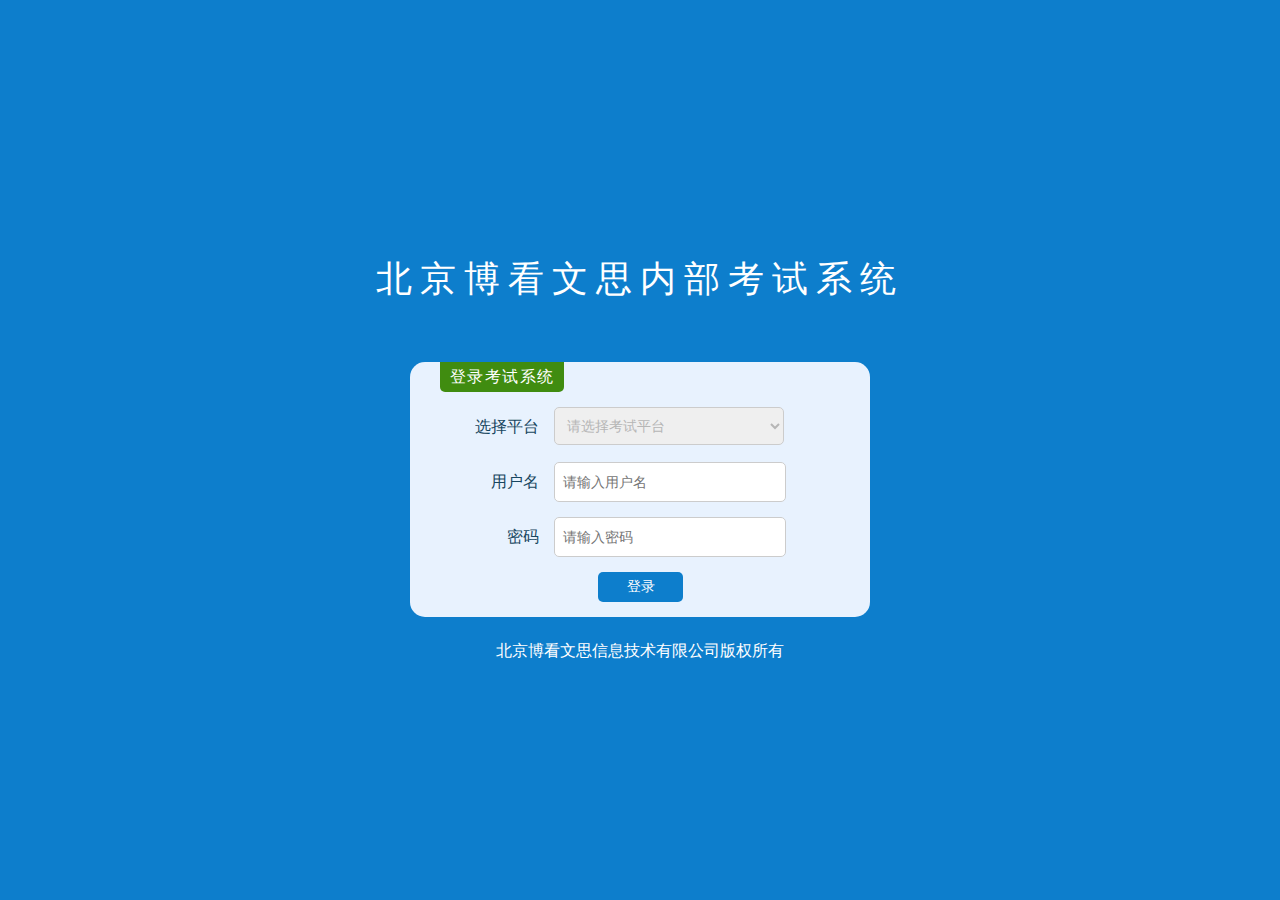
<file: 考试系统/index.html>
<!DOCTYPE html>
<html lang="en">
<head>
    <meta charset="UTF-8">
    <title>博看考试首页</title>
    <script type="text/javascript" src="js/jquery.min.js"></script>
    <link rel="stylesheet" type="text/css" href="css/resetPage.css">
    <link rel="stylesheet" type="text/css" href="css/index.css">
    <script type="text/javascript" src="js/layer/layer.js"></script>
</head>
<body>
    <div  class="wrap">
        <div class="main">
            <p>北京博看文思内部考试系统</p>
            <div class="login">
                <div class="logo">登录考试系统</div>
                <div class="form">
                    <label>选择平台</label>
                    <select class="character">
                        <option>请选择考试平台</option>
                        <option value="1">学生</option>
                        <option value="2">教师</option>
                    </select>
                </div>
                <div class="form">
                    <label class="one">用户名</label>
                    <input class="username" type="text" placeholder="请输入用户名">
                </div>
                <div class="form">
                    <label class="two">密码</label>
                    <input class="password" type="password" placeholder="请输入密码">
                </div>
                <div class="button">
                    <a class="login_btn" href="###">登录</a>
                </div>
            </div>
            <p>北京博看文思信息技术有限公司版权所有</p>
        </div>
    </div>
    <script type="text/javascript" src="js/index.js"></script>
</body>
</html>
</file>
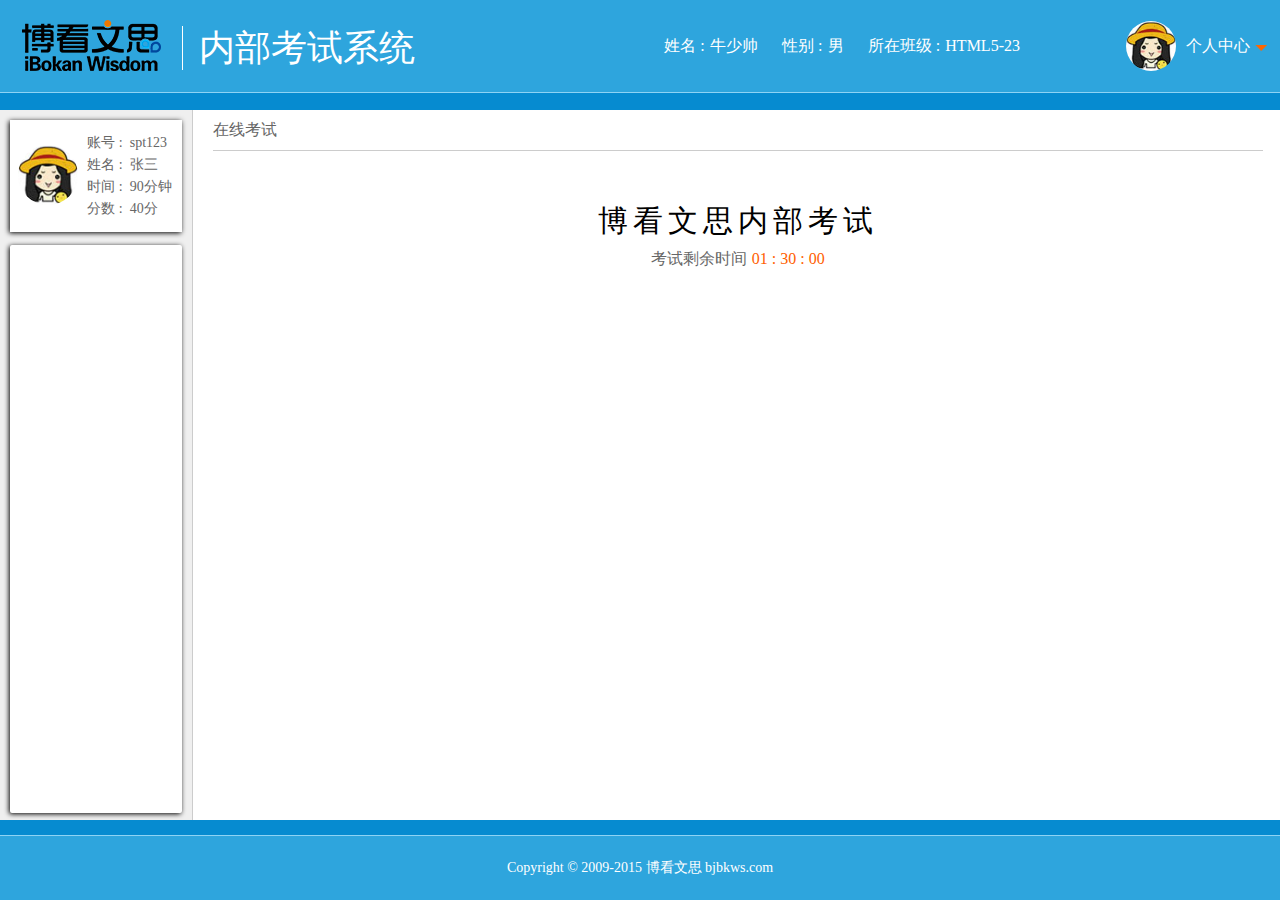
<file: 考试系统/examQues.html>
<!DOCTYPE html>
<html lang="en">
<head>
    <meta charset="UTF-8">
    <title>在线考试</title>
    <script type="text/javascript" src="js/jquery.min.js"></script>
    <link rel="stylesheet" type="text/css" href="css/resetPage.css">
    <link rel="stylesheet" type="text/css" href="css/examQues.css">
    <script type="text/javascript" src="js/getinfo.js"></script>
    <script type="text/javascript" src="js/layer/layer.js"></script>
</head>
<body>
    <div class="wrap">
        <div class="top">
            <div class="clear">
                <div class="title">
                    <img src="images/ks-logo.png" alt="">
                    <span>内部考试系统</span>
                </div>
                <div class="personal">
                    <div>姓名 :<span>牛少帅</span></div>
                    <div>性别 :<span>男</span></div>
                    <div>所在班级 :<span>HTML5-23</span></div>
                </div>
                <div class="list clear">
                    <img src="images/pic.jpg" alt="">
                    <div class="list_info">
                        <div>个人中心<img src="images/ks-jiantou.png"/></div>
                        <ul>
                            <li><a href="myInfo.html">我的资料</a></li>
                            <li><a href="grade.html">查看成绩</a></li>
                            <li><a href="resetPwd.html">修改密码</a></li>
                            <li><a href="###">退出</a></li>
                        </ul>
                    </div>
                </div>
            </div>
        </div>
        <div class="main">
            <div class="left">
                <div class="per_info">
                    <div class="pic_per"><img src="images/pic.jpg" alt=""></div>
                    <div class="infoPer">
                        <div><span>账号&nbsp;:</span><sapn>&nbsp;&nbsp;spt123</sapn></div>
                        <div><span>姓名&nbsp;:</span><sapn>&nbsp;&nbsp;张三</sapn></div>
                        <div><span>时间&nbsp;:</span><sapn>&nbsp;&nbsp;90分钟</sapn></div>
                        <div><span>分数&nbsp;:</span><sapn>&nbsp;&nbsp;40分</sapn></div>
                    </div>
                    <div class="exam_infos"></div>
                </div>
            </div>
            <div class="right">
                <div class="name">在线考试</div>
                <div class="content">
                    <div>博看文思内部考试</div>
                    <p class="time">考试剩余时间<span></span></p>
                    <ul class="exam_info"></ul>
                </div>
            </div>
        </div>
        <div class="footer">
            <div class="copyright">Copyright © 2009-2015 博看文思 bjbkws.com </div>
        </div>
    </div>
    <script type="text/javascript" src="js/header.js"></script>
    <script type="text/javascript" src="js/examQues.js"></script>
</body>
</html>
</file>
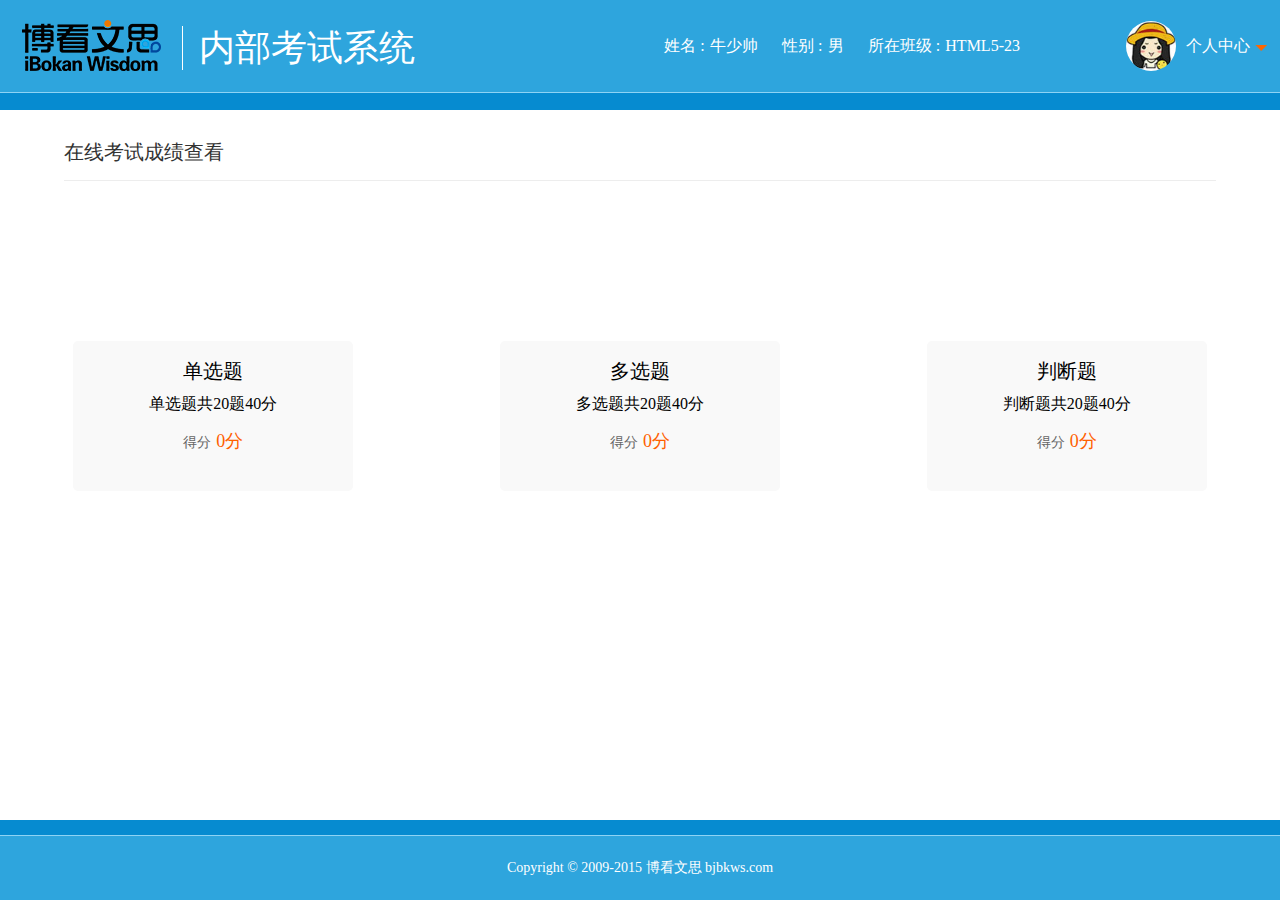
<file: 考试系统/grade.html>
<!DOCTYPE html>
<html lang="en">
<head>
    <meta charset="UTF-8">
    <title>成绩查询</title>
    <script type="text/javascript" src="js/jquery.min.js"></script>
    <link rel="stylesheet" type="text/css" href="css/resetPage.css">
    <link rel="stylesheet" type="text/css" href="css/percen.css">
    <script type="text/javascript" src="js/layer/layer.js"></script>
    <script type="text/javascript" src="js/getinfo.js"></script>
</head>
<body>
    <div class="wrap">
        <div class="top">
            <div class="clear">
                <div class="title">
                    <img src="images/ks-logo.png" alt="">
                    <span>内部考试系统</span>
                </div>
                <div class="personal">
                    <div>姓名 :<span>牛少帅</span></div>
                    <div>性别 :<span>男</span></div>
                    <div>所在班级 :<span>HTML5-23</span></div>
                </div>
                <div class="list clear">
                    <img src="images/pic.jpg" alt="">
                    <div class="list_info">
                        <div>个人中心<img src="images/ks-jiantou.png"/></div>
                        <ul>
                            <li><a href="myInfo.html">我的资料</a></li>
                            <li><a href="grade.html">查看成绩</a></li>
                            <li><a href="resetPwd.html">修改密码</a></li>
                            <li><a href="###">退出</a></li>
                        </ul>
                    </div>
                </div>
            </div>
        </div>
        <div class="main">
            <div class="text">在线考试成绩查看</div>
            <p class="count">你的总分为:<i>0分</i></p>
            <div class="content">
                <div class="species">
                    <div>
                        <p>单选题</p>
                        <p>单选题共20题40分</p>
                        <p class="grade1">得分<span>0分</span></p>
                    </div>
                </div>
                <div class="species">
                    <div>
                        <p>多选题</p>
                        <p>多选题共20题40分</p>
                        <p class="grade2">得分<span>0分</span></p>
                    </div>
                </div>
                <div class="species">
                    <div>
                        <p>判断题</p>
                        <p>判断题共20题40分</p>
                        <p class="grade3">得分<span>0分</span></p>
                    </div>
                </div>
            </div>
        </div>
        <div class="footer">
            <div class="copyright">Copyright © 2009-2015 博看文思 bjbkws.com </div>
        </div>
    </div>
    <script type="text/javascript" src="js/header.js"></script>
    <script type="text/javascript" src="js/percen.js"></script>
</body>
</html>
</file>
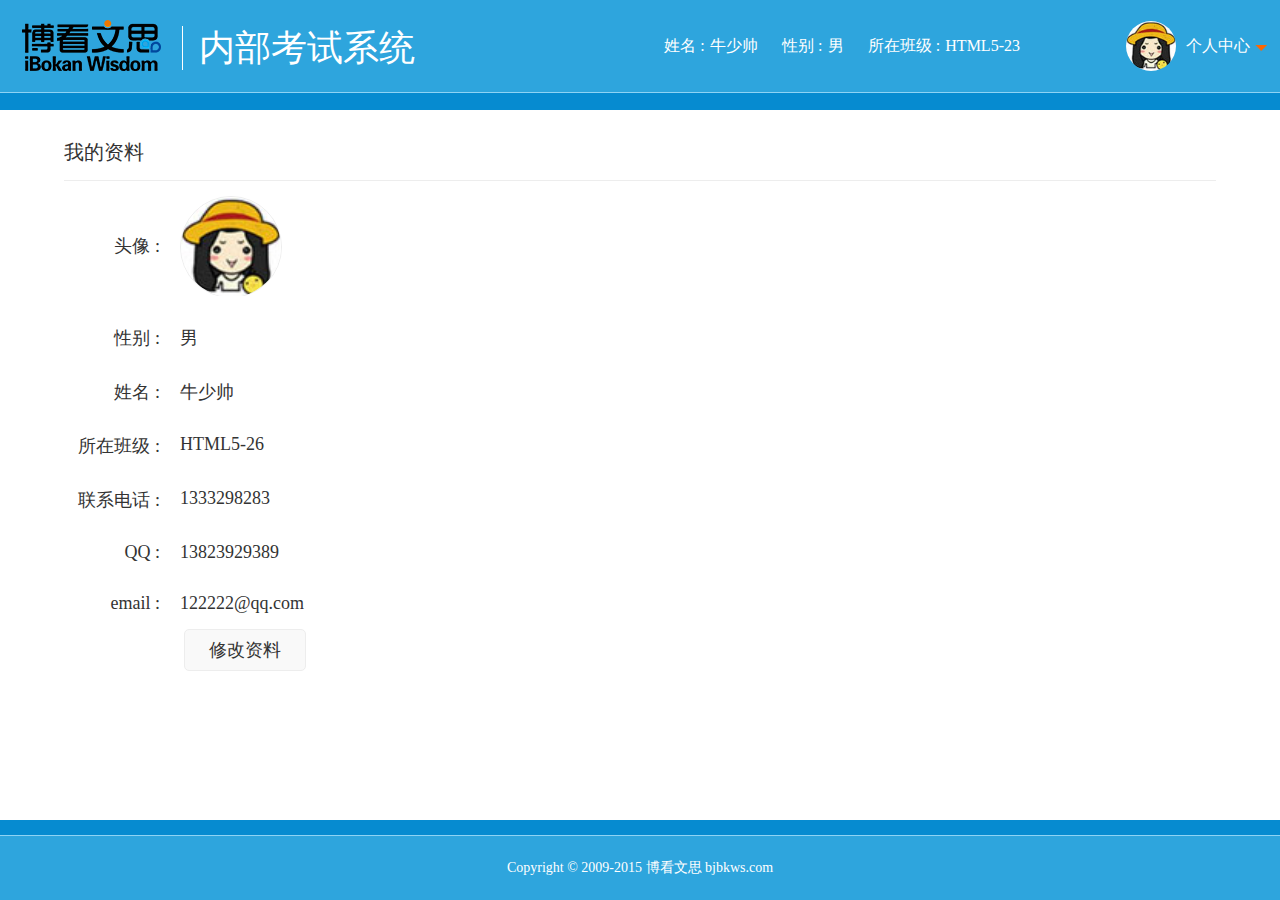
<file: 考试系统/myInfo.html>
<!DOCTYPE html>
<html lang="en">
<head>
    <meta charset="UTF-8">
    <title>我的资料</title>
    <script type="text/javascript" src="js/jquery.min.js"></script>
    <link rel="stylesheet" type="text/css" href="css/resetPage.css">
    <link rel="stylesheet" type="text/css" href="css/myInfo.css">
    <script type="text/javascript" src="js/layer/layer.js"></script>
    <script type="text/javascript" src="js/getinfo.js"></script>
</head>
<body>
    <div class="wrap">
        <div class="top">
            <div class="clear">
                <div class="title">
                    <img src="images/ks-logo.png" alt="">
                    <span>内部考试系统</span>
                </div>
                <div class="personal">
                    <div>姓名 :<span>牛少帅</span></div>
                    <div>性别 :<span>男</span></div>
                    <div>所在班级 :<span>HTML5-23</span></div>
                </div>
                <div class="list clear">
                    <img src="images/pic.jpg" alt="">
                    <div class="list_info">
                        <div>个人中心<img src="images/ks-jiantou.png"/></div>
                        <ul>
                            <li><a href="myInfo.html">我的资料</a></li>
                            <li><a href="grade.html">查看成绩</a></li>
                            <li><a href="resetPwd.html">修改密码</a></li>
                            <li><a href="###">退出</a></li>
                        </ul>
                    </div>
                </div>
            </div>
        </div>
        <div class="main">
            <div class="text">我的资料</div>
            <div class="myInfo">
                <div class="header_pic">
                    <span>头像 :</span>
                    <img src="images/pic.jpg" alt="">
                </div>
                <div>
                    <span>性别 :</span>
                    <span>男</span>
                </div>
                <div>
                    <span>姓名 :</span>
                    <span>牛少帅</span>
                </div>
                <div>
                    <span>所在班级 :</span>
                    <span>HTML5-26</span>
                </div>
                <div>
                    <span>联系电话 :</span>
                    <span>1333298283</span>
                </div>
                <div>
                    <span>QQ :</span>
                    <span>13823929389</span>
                </div>
                <div>
                    <span>email :</span>
                    <span>122222@qq.com</span>
                </div>
            </div>
            <a class="reset_button" href="resetInfo.html">修改资料</a>
        </div>
        <div class="footer">
            <div class="copyright">Copyright © 2009-2015 博看文思 bjbkws.com </div>
        </div>
    </div>
    <script type="text/javascript" src="js/header.js"></script>
</body>
</html>
</file>
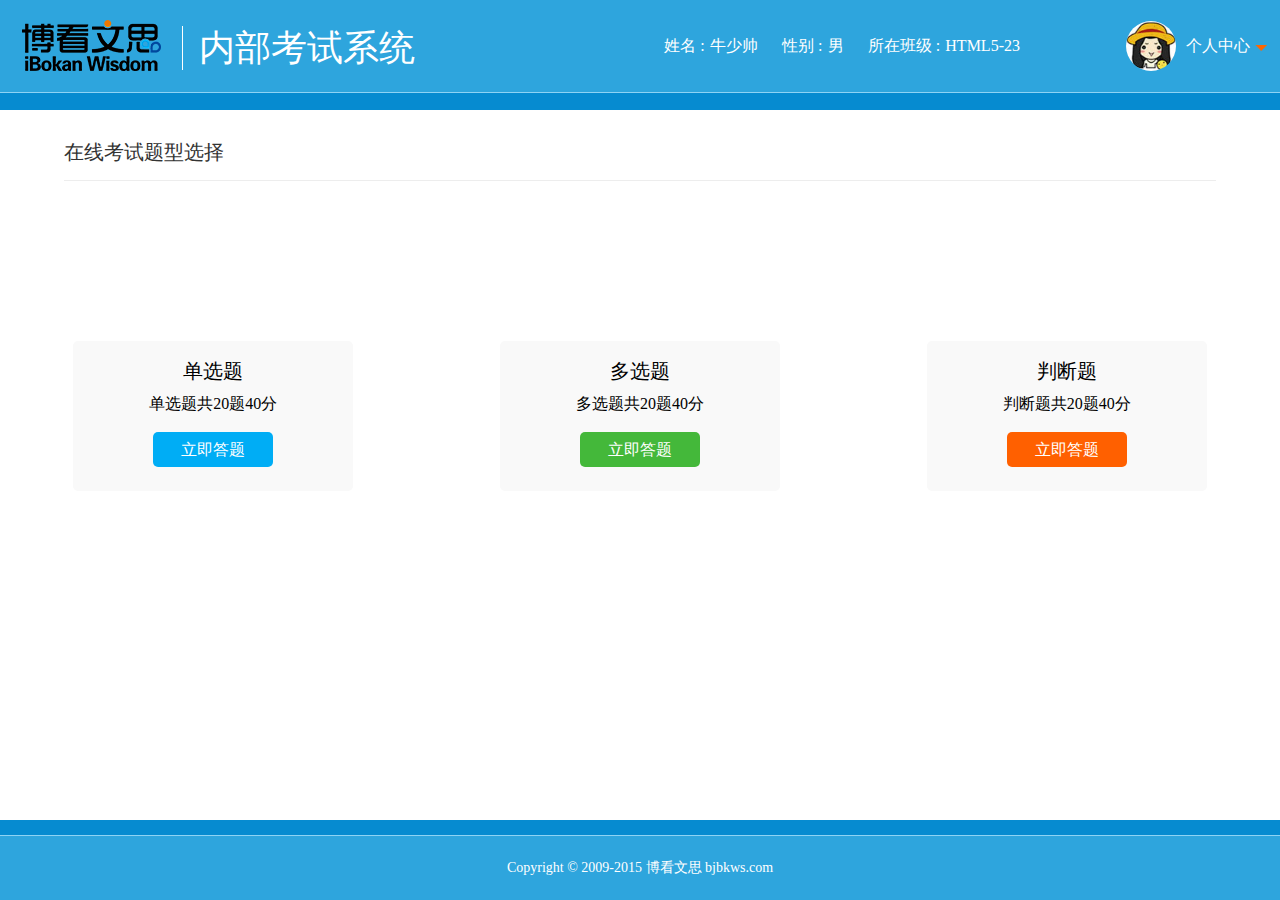
<file: 考试系统/Questions.html>
<!DOCTYPE html>
<html lang="en">
<head>
    <meta charset="UTF-8">
    <title>选择考试内容</title>
    <script type="text/javascript" src="js/jquery.min.js"></script>
    <link rel="stylesheet" type="text/css" href="css/resetPage.css">
    <link rel="stylesheet" type="text/css" href="css/percen.css">
    <script type="text/javascript" src="js/layer/layer.js"></script>
    <script type="text/javascript" src="js/getinfo.js"></script>
</head>
<body>
    <div class="wrap">
        <div class="top">
            <div class="clear">
                <div class="title">
                    <img src="images/ks-logo.png" alt="">
                    <span>内部考试系统</span>
                </div>
                <div class="personal">
                    <div>姓名 :<span>牛少帅</span></div>
                    <div>性别 :<span>男</span></div>
                    <div>所在班级 :<span>HTML5-23</span></div>
                </div>
                <div class="list clear">
                    <img src="images/pic.jpg" alt="">
                    <div class="list_info">
                        <div>个人中心<img src="images/ks-jiantou.png"/></div>
                        <ul>
                            <li><a href="myInfo.html">我的资料</a></li>
                            <li><a href="grade.html">查看成绩</a></li>
                            <li><a href="resetPwd.html">修改密码</a></li>
                            <li><a href="###">退出</a></li>
                        </ul>
                    </div>
                </div>
            </div>
        </div>
        <div class="main">
           <div class="text">在线考试题型选择</div>
           <div class="content">
                <div class="species">
                     <div>
                        <p>单选题</p>
                        <p>单选题共20题40分</p>
                        <a class="species1" href="###">立即答题</a>
                     </div>
                </div>
                <div class="species">
                    <div>
                        <p>多选题</p>
                        <p>多选题共20题40分</p>
                        <a class="species2" href="###">立即答题</a>
                    </div>
                </div>
                <div class="species">
                    <div>
                        <p>判断题</p>
                        <p>判断题共20题40分</p>
                        <a class="species3" href="###">立即答题</a>
                    </div>
                </div>
           </div>
        </div>
        <div class="footer">
            <div class="copyright">Copyright © 2009-2015 博看文思 bjbkws.com </div>
        </div>
    </div>
    <script type="text/javascript" src="js/header.js"></script>
    <script type="text/javascript" src="js/percen.js"></script>
</body>
</html>
</file>
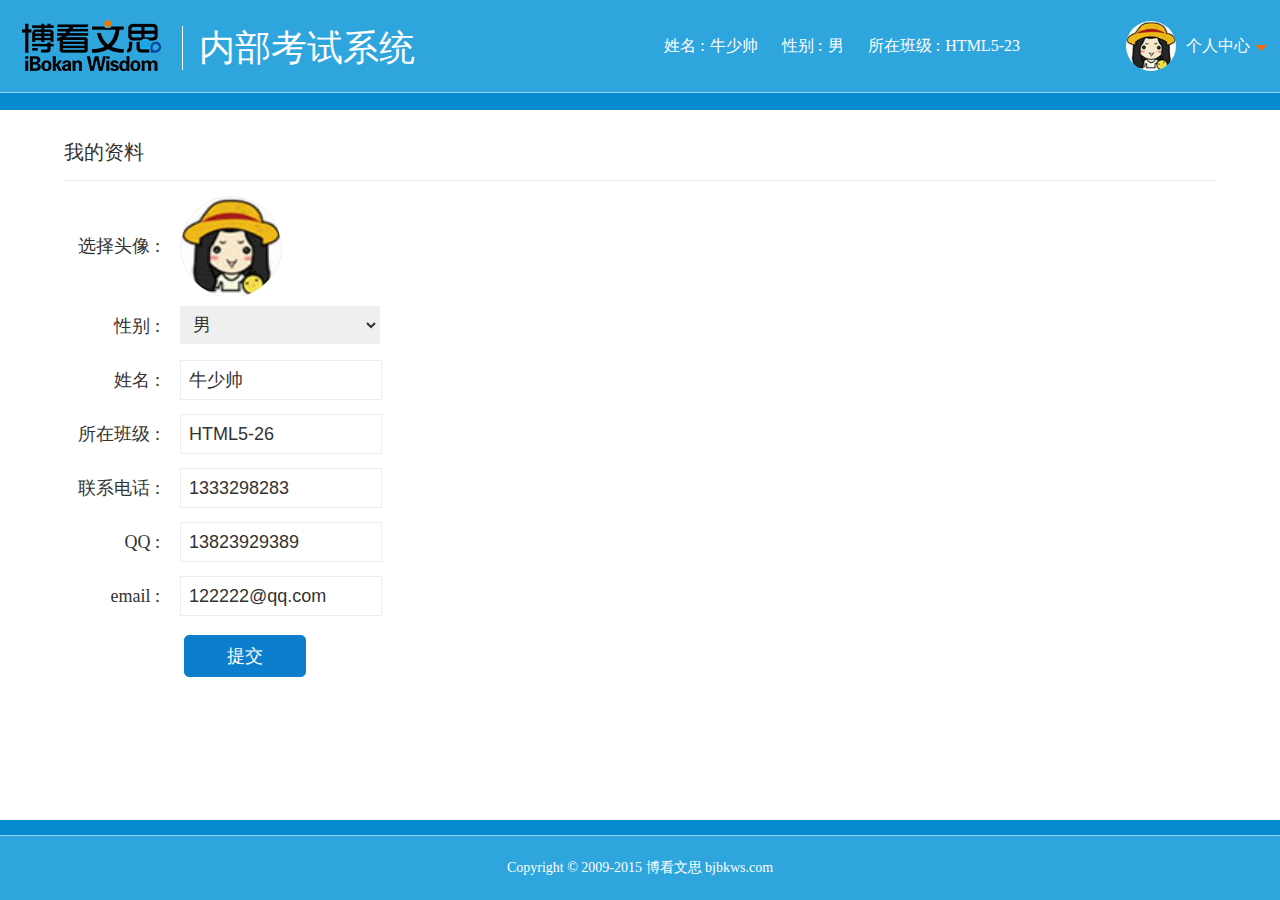
<file: 考试系统/resetInfo.html>
<!DOCTYPE html>
<html lang="en">
<head>
    <meta charset="UTF-8">
    <title>修改资料</title>
    <script type="text/javascript" src="js/jquery.min.js"></script>
    <link rel="stylesheet" type="text/css" href="css/resetPage.css">
    <link rel="stylesheet" type="text/css" href="css/resetInfo.css">
    <script type="text/javascript" src="js/layer/layer.js"></script>
    <script type="text/javascript" src="js/getinfo.js"></script>
</head>
<body>
    <div class="wrap">
        <div class="top">
            <div class="clear">
                <div class="title">
                    <img src="images/ks-logo.png" alt="">
                    <span>内部考试系统</span>
                </div>
                <div class="personal">
                    <div>姓名 :<span>牛少帅</span></div>
                    <div>性别 :<span>男</span></div>
                    <div>所在班级 :<span>HTML5-23</span></div>
                </div>
                <div class="list clear">
                    <img src="images/pic.jpg" alt="">
                    <div class="list_info">
                        <div>个人中心<img src="images/ks-jiantou.png"/></div>
                        <ul>
                            <li><a href="myInfo.html">我的资料</a></li>
                            <li><a href="grade.html">查看成绩</a></li>
                            <li><a href="resetPwd.html">修改密码</a></li>
                            <li><a href="###">退出</a></li>
                        </ul>
                    </div>
                </div>
            </div>
        </div>
        <div class="main">
            <div class="text">我的资料</div>
            <div class="myInfo">
                <div class="header_pic">
                    <span>选择头像 :</span>
                    <img src="images/pic.jpg" alt="">
                    <input type="file" accept="*/video">
                </div>
                <div>
                    <span>性别 :</span>
                    <select>
                        <option>男</option>
                        <option>女</option>
                    </select>
                </div>
                <div>
                    <span>姓名 :</span>
                    <input type="text" value="牛少帅">
                </div>
                <div>
                    <span>所在班级 :</span>
                    <input type="text" value="HTML5-26">
                </div>
                <div>
                    <span>联系电话 :</span>
                    <input type="text" value="1333298283">
                </div>
                <div>
                    <span>QQ :</span>
                    <input type="text" value="13823929389">
                </div>
                <div>
                    <span>email :</span>
                    <input type="text" value="122222@qq.com">
                </div>
            </div>
            <a class="reset_button" href="###">提交</a>
        </div>
        <div class="footer">
            <div class="copyright">Copyright © 2009-2015 博看文思 bjbkws.com </div>
        </div>
    </div>
    <script type="text/javascript" src="js/resetInfo.js"></script>
    <script type="text/javascript" src="js/header.js"></script>
</body>
</html>
</file>
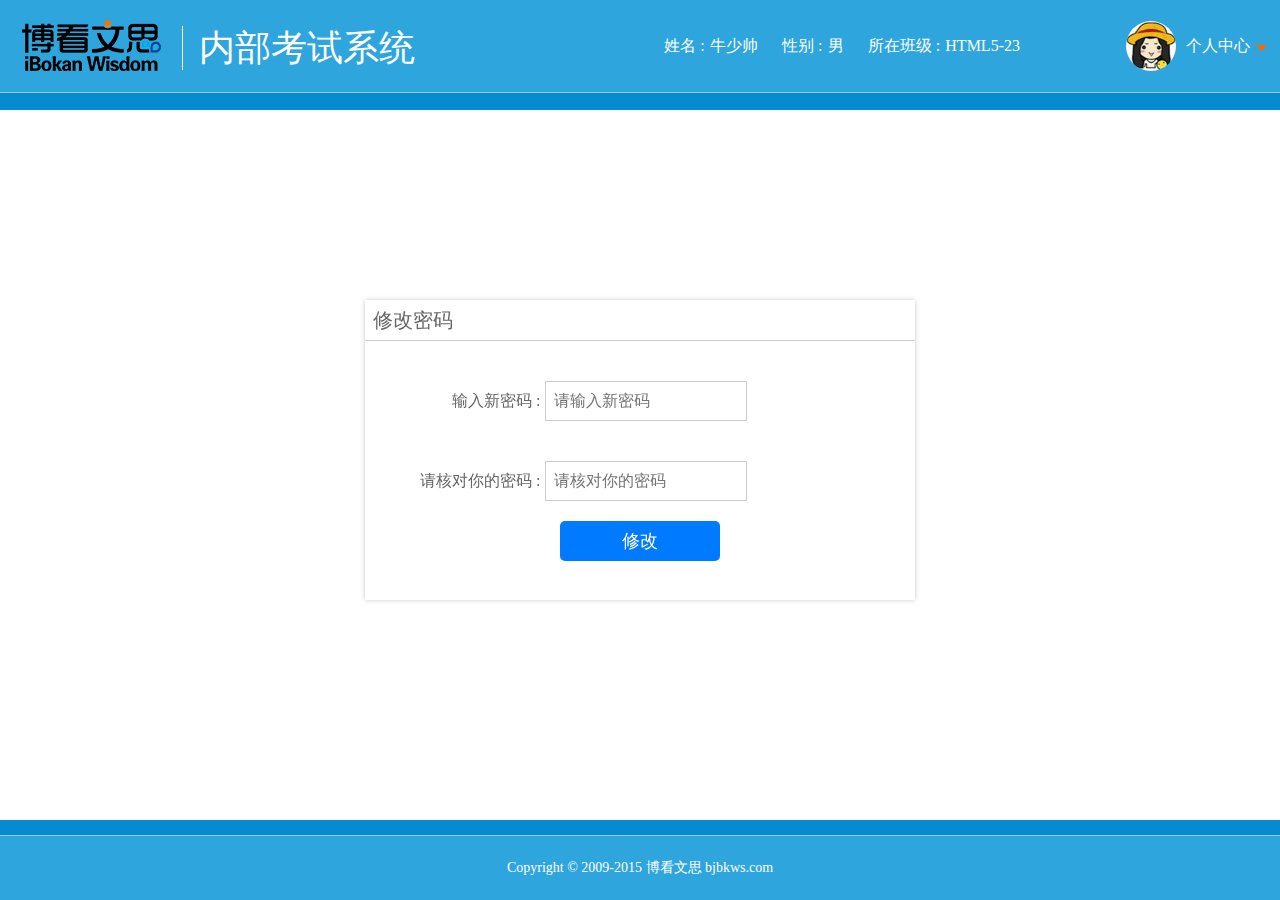
<file: 考试系统/resetPwd.html>
<!DOCTYPE html>
<html lang="en">
<head>
    <meta charset="UTF-8">
    <title>修改密码</title>
    <script type="text/javascript" src="js/jquery.min.js"></script>
    <link rel="stylesheet" type="text/css" href="css/resetPage.css">
    <link rel="stylesheet" type="text/css" href="css/resetpwd.css">
    <script type="text/javascript" src="js/layer/layer.js"></script>
    <script type="text/javascript" src="js/getinfo.js"></script>
</head>
<body>
    <div class="wrap">
        <div class="top">
            <div class="clear">
                <div class="title">
                    <img src="images/ks-logo.png" alt="">
                    <span>内部考试系统</span>
                </div>
                <div class="personal">
                    <div>姓名 :<span>牛少帅</span></div>
                    <div>性别 :<span>男</span></div>
                    <div>所在班级 :<span>HTML5-23</span></div>
                </div>
                <div class="list clear">
                    <img src="images/pic.jpg" alt="">
                    <div class="list_info">
                        <div>个人中心<img src="images/ks-jiantou.png"/></div>
                        <ul>
                            <li><a href="myInfo.html">我的资料</a></li>
                            <li><a href="grade.html">查看成绩</a></li>
                            <li><a href="resetPwd.html">修改密码</a></li>
                            <li><a href="###">退出</a></li>
                        </ul>
                    </div>
                </div>
            </div>
        </div>
        <div class="main">
            <div class="reset">
                <p>修改密码</p>
                <div>
                    <label>输入新密码&nbsp;:</label>
                    <input class="pwd" type="password" placeholder="请输入新密码">
                </div>
                <div>
                    <label>请核对你的密码&nbsp;:</label>
                    <input class="checkPwd" type="password" placeholder="请核对你的密码">
                </div>
                <input class="button" type="button" value="修改">
            </div>
        </div>
        <div class="footer">
            <div class="copyright">Copyright © 2009-2015 博看文思 bjbkws.com </div>
        </div>
    </div>
    <script type="text/javascript" src="js/header.js"></script>
    <script type="text/javascript" src="js/resetpwd.js"></script>
</body>
</html>
</file>
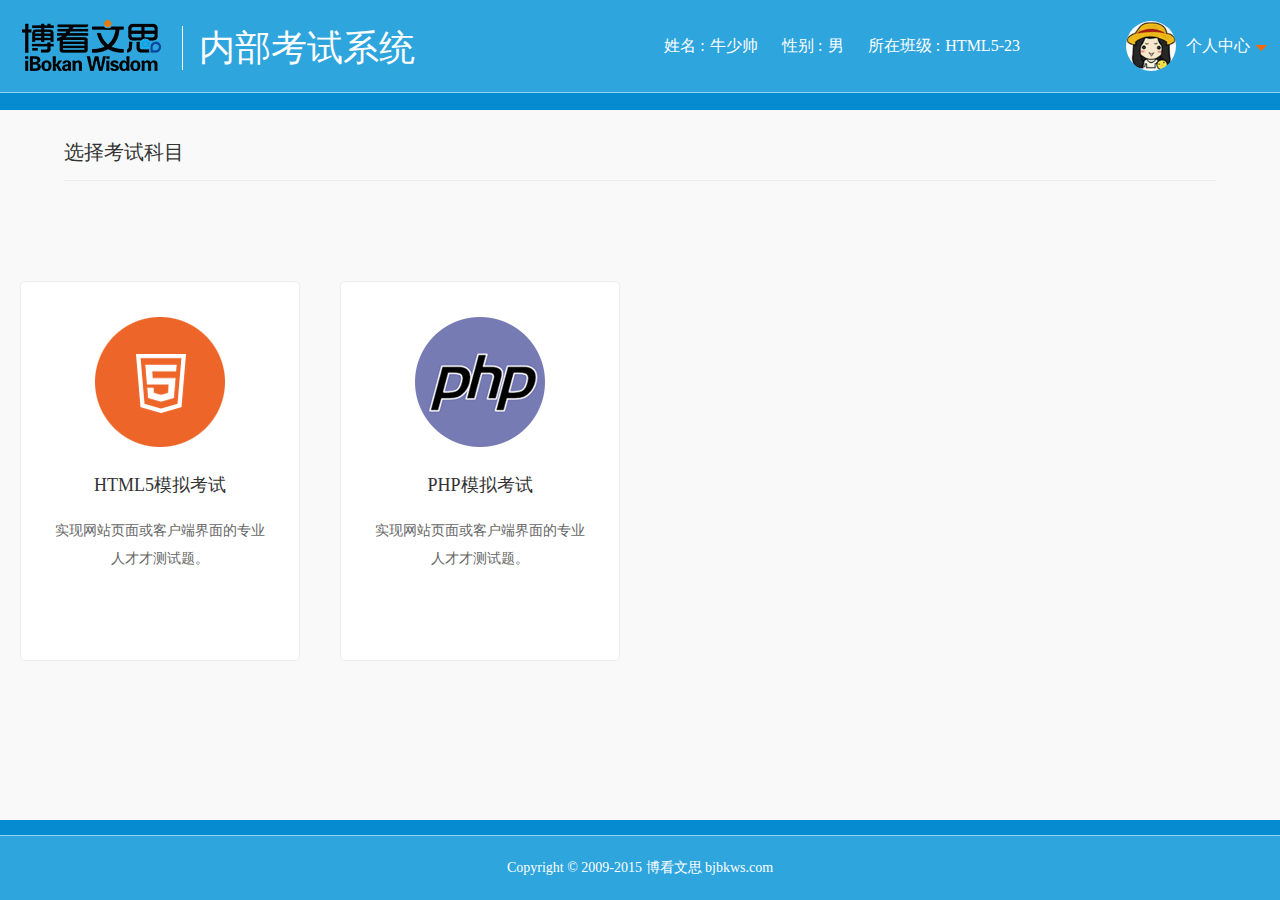
<file: 考试系统/select.html>
<!DOCTYPE html>
<html lang="en">
<head>
    <meta charset="UTF-8">
    <title>选择页面</title>
    <script type="text/javascript" src="js/jquery.min.js"></script>
    <link rel="stylesheet" type="text/css" href="css/resetPage.css">
    <script type="text/javascript" src="js/layer/layer.js"></script>
    <script type="text/javascript" src="js/getinfo.js"></script>
    <link rel="stylesheet" type="text/css" href="css/select.css">
</head>
<body>
    <div class="wrap">
        <div class="top">
            <div class="clear">
                <div class="title">
                    <img src="images/ks-logo.png" alt="">
                    <span>内部考试系统</span>
                </div>
                <div class="personal">
                    <div>姓名 :<span>牛少帅</span></div>
                    <div>性别 :<span>男</span></div>
                    <div>所在班级 :<span>HTML5-23</span></div>
                </div>
                <div class="list clear">
                    <img src="images/pic.jpg" alt="">
                    <div class="list_info">
                        <div>个人中心<img src="images/ks-jiantou.png"/></div>
                        <ul>
                            <li><a href="myInfo.html">我的资料</a></li>
                            <li><a href="grade.html">查看成绩</a></li>
                            <li><a href="resetPwd.html">修改密码</a></li>
                            <li><a href="###">退出</a></li>
                        </ul>
                    </div>
                </div>
            </div>
        </div>
        <div class="main">
           <div class="text">选择考试科目</div>
           <div class="class_info">
               <div>
                   <div href="###">
                       <div>
                           <img src="images/HTML5.png" alt="">
                           <span>HTML5模拟考试</span>
                       </div>
                       <p>实现网站页面或客户端界面的专业人才才测试题。</p>
                       <ul>
                           <li>
                               <div class="name">语言基础</div>
                               <div>
                                   <a href="###">HTML</a>
                                   <a href="###">CSS</a>
                                   <a href="###">JavaScript</a>
                               </div>
                           </li>
                           <li>
                               <div class="name">高级知识</div>
                               <div>
                                   <a href="###">jQuery</a>
                                   <a href="###">HTML5</a>
                                   <a href="###">CSS3</a>
                               </div>
                           </li>
                           <li>
                               <div class="name">进阶知识</div>
                               <div>
                                   <a href="###">Angular</a>
                                   <a href="###">bootstrap</a>
                                   <a href="###">Node.js</a>
                               </div>
                           </li>
                       </ul>
                   </div>
               </div>
               <div>
                   <div href="###">
                       <div>
                           <img src="images/PHP.png" alt="">
                           <span>PHP模拟考试</span>
                       </div>
                       <p>实现网站页面或客户端界面的专业人才才测试题。</p>
                       <ul>
                           <li>
                               <div class="name">语言基础</div>
                               <div>
                                   <a href="###">服务器配置</a>
                                   <a href="###">基本语法</a>
                                   <a href="###">运算与控制</a>
                                   <a href="###">常用函数</a>
                                   <a href="###">字符串与数组处理</a>
                               </div>
                           </li>
                           <li>
                               <div class="name">高级知识</div>
                               <div>
                                   <a href="###">面向对象编程</a>
                                   <a href="###">MySQL命令操作</a>
                               </div>
                           </li>
                           <li>
                               <div class="name">进阶知识</div>
                               <div>
                                   <a href="###">框架的使用</a>
                               </div>
                           </li>
                       </ul>
                   </div>
               </div>
           </div>
        </div>
        <div class="footer">
            <div class="copyright">Copyright © 2009-2015 博看文思 bjbkws.com </div>
        </div>
    </div>
    <script type="text/javascript" src="js/select.js"></script>
    <script type="text/javascript" src="js/header.js"></script>
</body>
</html>
</file>
<file: 考试系统/css/index.css>
.wrap{
    width: 100%;
    height: 100%;
    overflow: hidden;
    background: #0d7ecc;
    position:relative;
}
.main{
    width: 580px;
    height: 430px;
    overflow: hidden;
    position: absolute;
    top:50%;
    left: 50%;
    margin-left: -290px;
    margin-top: -200px;
    overflow: hidden;
}
.main>p:nth-child(1){
    font-size: 36px;
    color: #fff;
    width: 100%;
    text-align: center;
    line-height: 38px;
    height: 38px;
    margin-top: 10px;
    letter-spacing:8px;
}
.main>div{
    width: 460px;
    height: 255px;
    background: #e8f2fe;
    border-radius: 15px;
    margin: 64px auto 24px;
    overflow: hidden;
}
.main>p:nth-child(3){
    font-size: 16px;
    width: 100%;
    text-align: center;
    color: #fff;
}
.logo{
    width: 124px;
    height: 30px;
    background: #408c10;
    border-radius: 0px 0px 5px 5px;
    font-size: 16px;
    text-align: center;
    line-height: 30px;
    color: #fff;
    margin-left: 30px;
    letter-spacing: 1.5px;
}
.form{
    width: 330px;
    height: 40px;
    overflow: hidden;
    margin: 15px auto 0px;
}
.one{
    text-indent: 1em;
}
.two{
    text-indent: 2em;
}
.form>label,
.form>input,
.form>select{
    float: left;
    font-size: 16px;
    display: block;
    color: #333;
}
.form>select{
    color: #b6b6b6;
}
.form>select>option{
    color:#333;
}
.form>select>option:nth-child(1){
    color:#b6b6b6;
}
.form>select>option{
    color:#333;
}
.form>label{
    height: 40px;
    line-height:40px;
    color: #174660;
}
.form>input,
.form>select{
    width: 230px;
    height:38px;
    border: 1px solid #ccc;
    margin-left: 15px;
    text-indent: 8px;
    font-size: 14px;
    border-radius: 5px;
}
.button{
    width: 100%;
    height: 30px;
    margin-top: 15px;
}
.button>a{
    text-align: center;
    display: block;
    width: 85px;
    height: 30px;
    line-height: 30px;
    color:#fff;
    font-size: 14px;
    background: #0d7ecc;
    float: left;
    text-decoration: none;
    border-radius: 5px;
    margin-left: 188px;
}
</file>
<file: 考试系统/css/examQues.css>
.wrap{
    width: 100%;
    height: 100%;
    overflow: hidden;
}
.main>div{
    float: left;
}
.left{
    width: 15%;
    background: #efefef;
    overflow-y:auto;
    overflow-x: hidden;
    nin-height: 100%;
    border-right:1px solid #ccc;
}
.right{
    width: 82%;
    overflow-y: auto;
    overflow-x: hidden;
    margin-left: 20px;
}
.per_info{
    width: 90%;
    height: 112px;
    background: #fff;
    margin: 10px auto 15px;
    box-shadow: -1px 1px 5px #000;
}
.per_info>div{
    float: left;
}
.per_info>div:nth-child(1){
     width: 45%;
}
.per_info>div:nth-child(2){
    width: 55%;
    margin-top: 12px;
}
.pic_per>img{
    width: 60px;
    height:60px;
    border-radius: 50%;
    display: block;
    margin: 25px auto;
}
.infoPer>div{
    width: 100%;
    color: #666;
    font-size: 14px;
    height: 22px;
    line-height: 22px;
}
.exam_infos{
    width: 100%;
    width: 100%;
    margin: 15px auto;
    overflow-y: auto;
    overflow-x: hidden;
    background: #fff;
    border-radius: 2px;
    box-shadow: -1px 1px 5px #000;
}
.class_exam{
    width: 100%;
    overflow: hidden;
}
.class_exam>p{
    width: 90%;
    height: 30px;
    overflow: hidden;
    font-size: 16px;
    line-height: 30px;
    background: #efefef;
    margin: 10px auto 0px;
    text-indent: 8px;
    border-radius: 2px;
}
.class_exam>ul{
    width: 90%;
    overflow: hidden;
    margin: 0 auto;
}
.class_exam>ul li{
     width: 20%;
    float: left;
    margin-top: 6px;
}
.class_exam>ul li>div{
    width: 29px;
    height: 29px;
    border: 1px solid #ccc;
    margin: 0 auto;
    text-align: center;
    line-height: 29px;
    cursor: pointer;
    font-size: 14px;
    border-radius: 1px;
}
.name{
    height: 40px;
    border-bottom: 1px solid #ccc;
    line-height: 40px;
    font-size: 16px;
    color: #666;
}
.content{
    width: 100%;
    overflow: hidden;
}
.content>div{
    width: 100%;
    font-size: 30px;
    height: 30px;
    text-align: center;
    letter-spacing: 5px;
    margin-top: 50px;
}
.time{
    font-size: 16px;
    text-align: center;
    height: 16px;
    line-height: 16px;
    color: #666;
    margin-top: 20px;
}
.time>span{
    color:#ff6000;
    margin-left: 5px;
}
.exam_info{
    width: 100%;
    margin-left: 20px;
    margin-top: 50px;
}
.exam_info>li{
    width:100%;
    overflow: hidden;
    position: relative;
}
.exam_info>li>div:nth-child(1){
    width: 100%;
    height: 30px;
    font-size: 16px;
    color: #666;
    background: #efefef;
    text-indent: 8px;
    line-height: 30px;
}
.exam_info>li>div:nth-child(1)>span{
    font-size: 20px;
    color: #333;
    margin-left: 10px;
    margin-right: 10px;
}
.list_an{
    width: 100%;
    overflow: hidden;
    margin-top: 10px;
}
.list_an>li{
    height: 24px;
    line-height: 24px;
    font-size: 16px;
    color: #666;
    margin-left: 30px;
}
.your_an{
    width: 100%;
    overflow: hidden;
    margin-left: 30px;
    margin-top: 20px;
}
.your_an>div,
.your_an>p{
    float: left;
    font-size: 16px;
}
.your_an>div{
    overflow: hidden;
    width: 60px;
    height: 60px;
    margin-left: 10px;
}
.your_an>div>input{
    vertical-align: middle;
    margin-right: 10px;
}
.next{
    display: block;
    border: 1px solid #006cc1;
    color: #006cc1;
    width: 90px;
    height: 30px;
    text-decoration: none;
    text-align: center;
    line-height: 30px;
    border-radius: 3px;
    font-size: 14px;
    float: left;
    margin-left: 30%;
}
.exam_infos>div>ul{
    display: none;
}
.exam_info>li{
    display: none;
}
.color1{
    color: #fff;
    background: #00aa00;
}
.color2{
    color: #fff;
    background: red;
}
.big{
    font-size: 28px;
    text-align: center;
    margin: 40px auto 0px;
}
</file>
<file: 考试系统/css/percen.css>
.wrap{
    width: 100%;
    height: 100%;
    overflow: hidden;
}
.mian{
    width: 100%;
    height: 100%;
    padding-bottom: 80px;
    position: relative;
}
.content{
    margin-top: 160px;
    width: 100%;
}
.species{
    width: 33.333333333%;
    overflow: hidden;
    float: left;
}
.species>div{
    width: 280px;
    height: 150px;
    margin: 0 auto;
    background: #f9f9f9;
    border-radius: 5px;
    overflow: hidden;
}
.species>div>p{
    width: 100%;
    text-align: center;
}
.species>div>p:nth-child(1){
    font-size: 20px;
    height: 20px;
    line-height: 20px;
    margin-top: 20px;
}
.species>div>p:nth-child(2){
    font-size: 16px;
    height: 16px;
    overflow: hidden;
    line-height: 16px;
    margin-top: 15px;
}
.species>div>a{
    text-align: center;
    text-decoration: none;
    color: #fff;
    display: block;
    width: 120px;
    height: 35px;
    line-height: 35px;
    margin: 20px auto 0px;
    border-radius: 5px;
    font-size: 16px;
}
.species:nth-child(1)>div>a{
    background: #00adf5;
}
.species:nth-child(2)>div>a{
    background: #44b83a;
}
.species:nth-child(3)>div>a{
    background: #ff6000;
}
.species>div>p:nth-child(3){
    height: 18px;
    line-height: 18px;
    overflow: hidden;
    margin-top: 20px;
    text-align: center;
    color: #666;
    font-size: 14px;
}
.species>div>p:nth-child(3)>span{
    font-size: 18px;
    color: #ff6000;
    margin-left: 5px;

}
.info>li{
    display: none;
}
.info>li:nth-child(1){
    display: block;
}
.tips{
    width: 100px;
    height: 100px;
    position: fixed;
    top:50%;
    left:50%;
    margin-left: -50px;
    margin-top: -50px;
    z-index: 1000;
    border-radius: 5px;
    overflow: hidden;
    display: none;
}
.tips_bd{
    position: absolute;
    width: 100px;
    height: 100px;
    top:0px;
    left: 0px;
    background: #000;
    filter: alpha(opacity=70);
    opacity: 0.7;
}
.tips_info{
    position: relative;
    z-index: 100;
    overflow: hidden;
}
.tips_info>img,
.tips_info>span{
    display: block;
    text-align: center;
    font-size: 16px;
    color: #fff;
}
.tips_info>img{
    margin: 5px auto 5px;
}
.right .species>div .hui{
    background: #ccc;
}
.count{
    font-size: 24px;
    margin-top: 20px;
    margin-left: 10px;
    display: none;
}
.count>i{
    font-size: 22px;
    color: #ff6000;
    margin-left: 5px;
    font-style: normal;
}
</file>
<file: 考试系统/css/myInfo.css>
.myInfo{
    width: 100%;
    overflow: hidden;
    margin-left: 40px;
    margin-top: 15px;
}
.myInfo>div{
    width: 100%;
    overflow: hidden;
    margin-top: 30px;
}
.myInfo>div:nth-child(1){
    margin-top: 0px;
}
.myInfo .header_pic{
    height: 100px;
    overflow: hidden;
}
.myInfo>div>span,
.header_pic>img{
    display: block;
    float: left;
    font-size: 18px;
    color: #333;
}
.myInfo>div>span:nth-child(1){
    width: 120px;
    text-align: right;
}
.header_pic>img{
    width: 100px;
    height: 100px;
    display: block;
    border-radius: 50%;
    border: 1px solid #EDEDED;
}
.header_pic>span{
    height: 100px;
    line-height: 100px;
}
.myInfo>div>img,
.myInfo>div>span:nth-child(2){
    margin-left: 20px;
}
.reset_button{
    display: block;
    text-decoration: none;
    color: #333;
    font-size: 18px;
    text-align: center;
    line-height: 40px;
    width: 120px;
    height: 40px;
    overflow:hidden;
    background: #f9f9f9;
    border: 1px solid #EDEDED;
    margin-left: 184px;
    margin-top: 15px;
    border-radius: 5px;
}
</file>
<file: 考试系统/css/select.css>
.main{
    background: #f9f9f9;
}
.class_info{
    width: 100%;
    margin-top: 100px;
}
.class_info>div{
    width:25%;
    float: left;
}
.class_info>div>div{
    display: block;
    text-decoration: none;
    width: 278px;
    height: 378px;
    border: 1px solid #ededed;
    border-radius: 5px;
    margin: 0 auto;
    background: #fff;
}
.class_info>div>div>div{
    width: 100%;
    overflow: hidden;
}
.class_info>div>div>div>img,
.class_info>div>div>div>span{
    display: block;
    text-align: center;
}
.class_info>div>div>div>img{
    width: 130px;
    height: 130px;
    display: block;
    margin: 35px auto 0px;
}
.class_info>div>div>ul{
    margin: 8px auto 0px;
    padding-left:20px;
    padding-right: 20px;
    overflow: hidden;
    display: none;
}
.class_info>div>div>ul>li{
    width: 100%;
    overflow: hidden;
    margin: 20px;
}
.class_info>div>div>ul>li .name{
    font-size: 12px;
    color: #333;
    margin-bottom: 14px;
}
.class_info>div>div>ul>li>div:nth-child(2){
    width: 100%;
}
.class_info>div>div>ul>li>div:nth-child(2)>a{
    display: block;
    float: left;
    font-size: 12px;
    height: 14px;
    line-height: 12px;
    color: #666;
    padding-right: 10px;
    padding-left: 10px;
    border-left: 1px solid #666;
    text-decoration: none;
}
.class_info>div>div>ul>li>div:nth-child(2)>a:nth-child(1),
.class_info>div>div>ul>li>div:nth-child(2)>a:nth-child(4){
    border-left:none;
    padding-left: 0px;
}
.class_info>div>div>ul>li>div:nth-child(2)>a:nth-child(n+4){
    margin-top: 5px;
}
.class_info>div>div>div>span{
    color: #333;
    font-size: 18px;
    height: 20px;
    margin-top: 26px;
}
.class_info>div>div>p{
    width: 210px;
    height: 16px;
    line-height: 28px;
    font-size: 14px;
    color: #666;
    margin: 24px auto 0px;
    text-align: center;
}
</file>
<file: 考试系统/css/resetPage.css>
/*页面初始化*/
*{
    margin:0px;
    padding: 0px;
}
html,body, .wrap{
    width: 100%;
    height:100%;
    overflow: hidden;
    margin: 0 auto;
}
body{
    font-size: 12px;
    font-family: "微软雅黑";
    position: relative;
}
.main{
    width: 100%;
    height: 100%;
    padding-bottom: 80px;
    position: relative;
    overflow: hidden;
}
.clear:after{
    clear:both;
    content:'';
    display:block;
    width: 0;
    height: 0;
    visibility:hidden;
}
select,input{
    outline: none;
}
.text{
    width: 90%;
    font-size: 20px;
    color: #333;
    height: 24px;
    line-height: 24px;
    margin-left: 5%;
    margin-top:30px;
    height: 40px;
    border-bottom: 1px solid #ededed;
}
.top{
    width: 100%;
    height: 110px;
    background: #068bd0;
    position: relative;
    z-index: 100;
}
.top>div{
    width: 100%;
    background:#2ea5dd;
    border-bottom: 1px solid #8ed3f4;
}
.top>div>div:nth-child(1){
    width: 50%;
}
.top>div>div:nth-child(2){
    width: 38%;
}
.top>div>div:nth-child(3){
    width: 12%;
}
.top>div>div{
    float: left;
    height: 92px;
    line-height: 92px;
}
.title{
    color: #fff;
    font-size: 36px;
    line-height: 92px;
}
.title>img,
.title>span{
    display: block;
    float: left;
}
.title>img{
    width:150px;
    height: 60px;
    margin-left: 2.5%;
    margin-top: 16px;
}
.title>span{
    margin-top: 26px;
    height: 44px;
    line-height: 44px;
    border-left:1px solid #fff;
    margin-left: 2.5%;
    padding-left: 2.5%;
}
.personal{
    height: 30px;
    font-size: 16px;
    color: #fff;
    overflow: hidden;
}
.personal>div{
    float: left;
    margin-left: 5%;
    line-height: 30px;
    margin-top: 31px;
}
.personal>div>span{
    margin-left: 5px;
}
.list>img,
.list>div{
   float: left;
}
.list>img{
    display: block;
    width: 50px;
    height: 50px;
    border-radius: 50%;
    margin-top: 21px;
}
.list>div{
    width: 100px;
    height: 40px;
    position: relative;
    cursor: pointer;
}
.list>div>div{
    width: 100px;
    height: 40px;
    overflow: hidden;
    font-size: 16px;
    line-height: 40px;
    color: #fff;
    text-align: center;
    margin-top: 26px;
    padding-bottom: 5px;
}
.list>div>div>img{
    vertical-align: middle;
    margin-left: 5px;
}
.list>div>ul{
    width: 100px;
    height: 0px;
    overflow: hidden;
    box-shadow: 0px 0px 5px #000;
    background: #fff;
    border-radius: 5px;
}
.list>div>ul>li{
    width: 100%;
    height: 30px;
    overflow: hidden;
    border-bottom: 1px solid #ededed;
}
.list>div>ul>li:hover a{
    color: #2ea5dd;
}
.list>div>ul>li:nth-last-child(1){
    border-bottom: none;
}
.list>div>ul>li>a{
    width: 100%;
    text-align: center;
    font-size: 16px;
    height: 30px;
    line-height: 30px;
    display: block;
    text-decoration: none;
    color: #333;
}
.footer{
    width: 100%;
    height: 80px;
    background: #068bd0;
    position: fixed;
    bottom: 0px;
}
.copyright{
    width: 100%;
    height: 64px;
    border-top: 1px solid #8ed3f4;
    background: #2ea5dd;
    text-align: center;
    font-size: 14px;
    color: #fff;
    line-height: 64px;
    margin-top: 15px;
}
ul li{
    list-style: none;
}
</file>
<file: 考试系统/css/resetInfo.css>
.myInfo{
    width: 100%;
    overflow: hidden;
    margin-left: 40px;
    margin-top: 15px;
}
.myInfo>div{
    width: 100%;
    height: 44px;
    overflow: hidden;
    margin-top: 10px;
}
.myInfo>div:nth-child(1){
    margin-top: 0px;
}
.myInfo .header_pic{
    height: 100px;
    overflow: hidden;
}
.myInfo>div>span{
    line-height: 40px;
}
.myInfo>div>input,
.myInfo>div>select{
    border: 1px solid #EDEDED;
    text-indent: 8px;
}
.myInfo>div>select{
    width: 204px;
    height: 44px;
}
.myInfo>div>span,
.header_pic>img,
.myInfo>div>input,
.myInfo>div>select{
    display: block;
    float: left;
    font-size: 18px;
    color: #333;
}
.myInfo>div>span:nth-child(1){
    width: 120px;
    text-align: right;
}
.header_pic>img{
    width: 100px;
    height: 100px;
    display: block;
    border-radius: 50%;
    border: 1px solid #EDEDED;
}
.myInfo .header_pic>span{
    height: 100px;
    line-height: 100px;
}
.myInfo>div>input,
.myInfo>div>select{
    width: 200px;
    height: 38px;
}
.myInfo>div>img,
.myInfo>div>input,
.myInfo>div>select{
    margin-left: 20px;
}
.reset_button{
    display: block;
    text-decoration: none;
    color: #fff;
    font-size: 18px;
    text-align: center;
    line-height: 40px;
    width: 120px;
    height: 40px;
    overflow:hidden;
    background: #0c7ecd;
    border: 1px solid #0c7ecd;
    margin-left: 184px;
    margin-top: 15px;
    border-radius: 5px;
}
.myInfo .header_pic>input{
    display: none;
}
</file>
<file: 考试系统/css/resetpwd.css>
.wrap{
    width:100%;
    height: 100%;
    overflow: hidden;
}
.reset{
    width: 550px;
    height: 300px;
    position: fixed;
    top:50%;
    left: 50%;
    margin-top: -150px;
    margin-left: -275px;
    box-shadow: 0px 0px 5px #ccc;
}
.reset>p:nth-child(1){
    width: 100%;
    height: 40px;
    line-height: 40px;
    border-bottom:1px #ccc solid;
    font-size: 20px;
    color: #666;
    text-indent: 8px;
}
.reset>div{
    width: 80%;
    height: 40px;
    overflow: hidden;
    margin: 40px auto 0px;
}
.reset>div>label,
.reset>div>input{
    display: block;
    float: left;
}
.reset>div>label{
    font-size: 16px;
    line-height: 40px;
    color: #666;
    width: 125px;
}
.reset>div:nth-child(2)>label{
    text-indent: 2em;
}
.reset>div>input{
    width: 200px;
    height: 38px;
    border: 1px solid #ccc;
    font-size: 16px;
    text-indent: 8px;
}
.button{
    display: block;
    outline: none;
    border: none;
    background: #007aff;
    width: 160px;
    height: 40px;
    color: #fff;
    font-size: 18px;
    border-radius: 5px;
    margin: 20px auto 0px;
}
</file>
